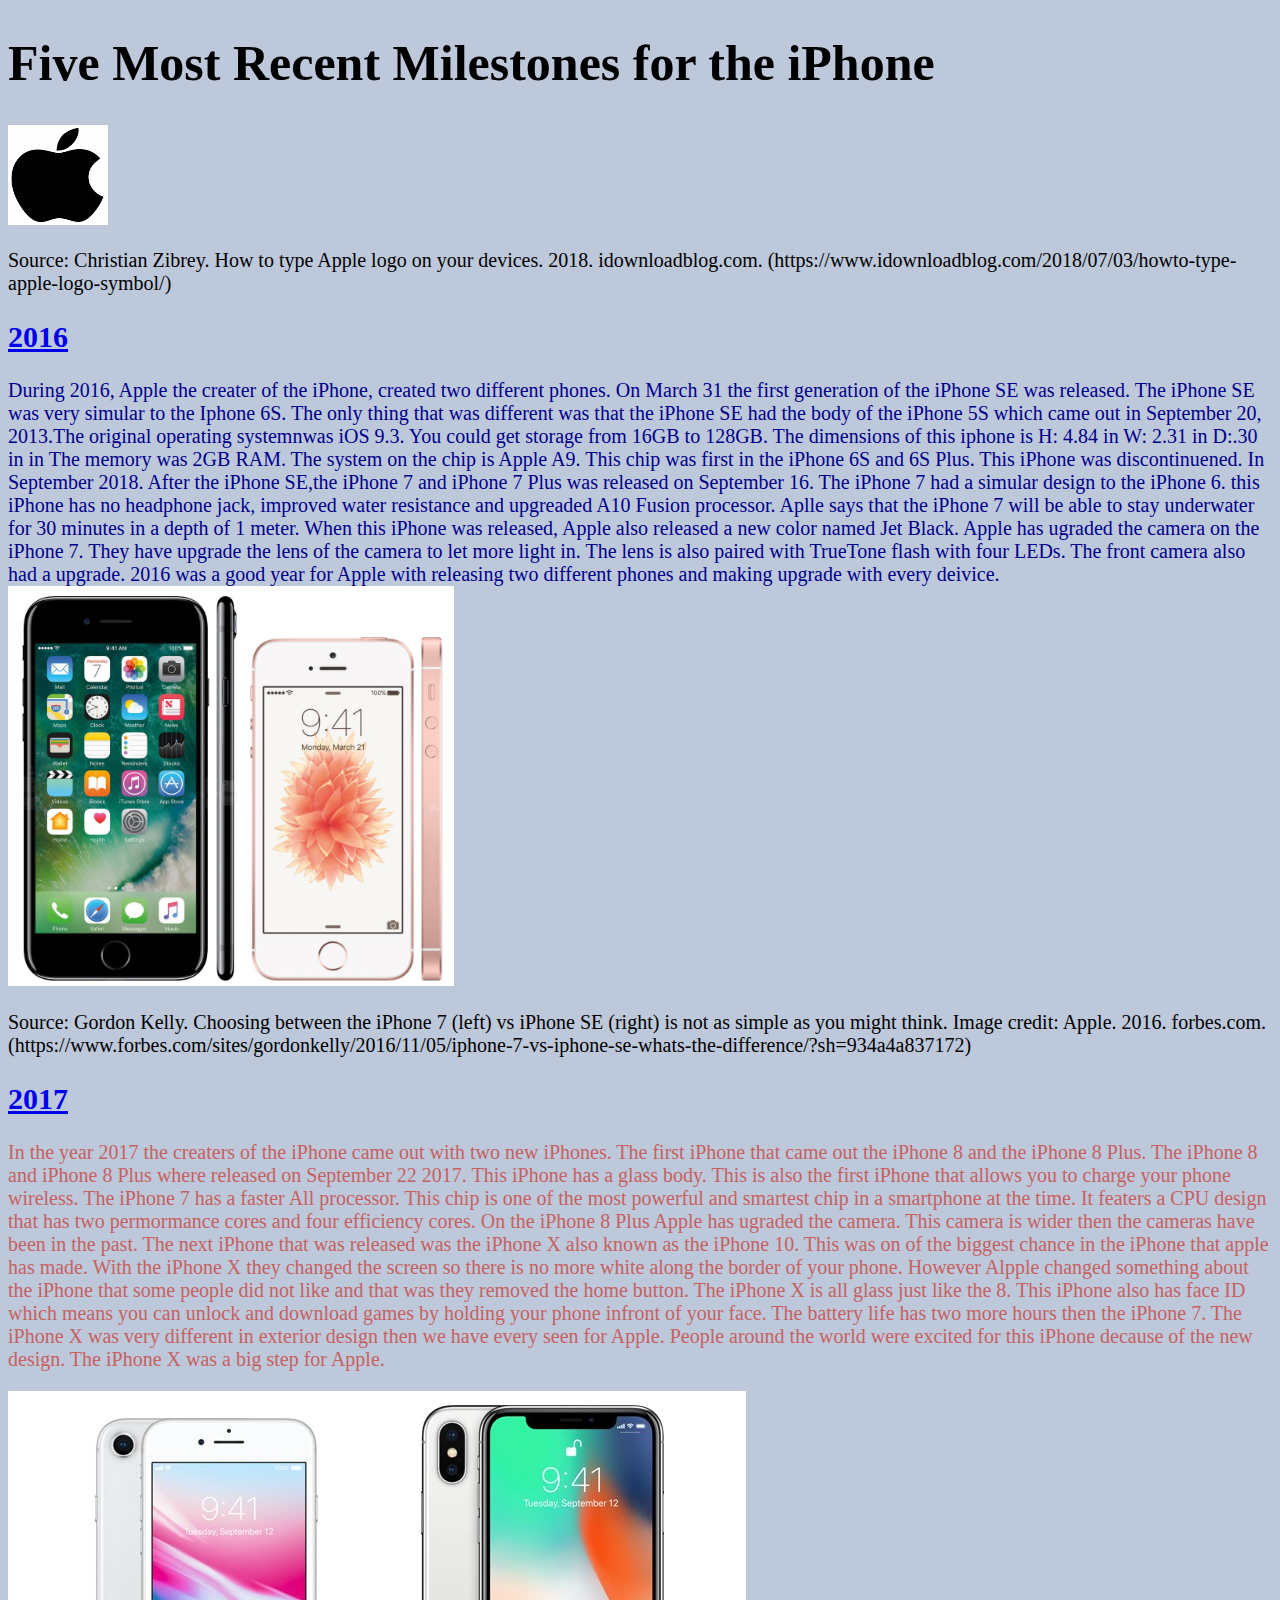
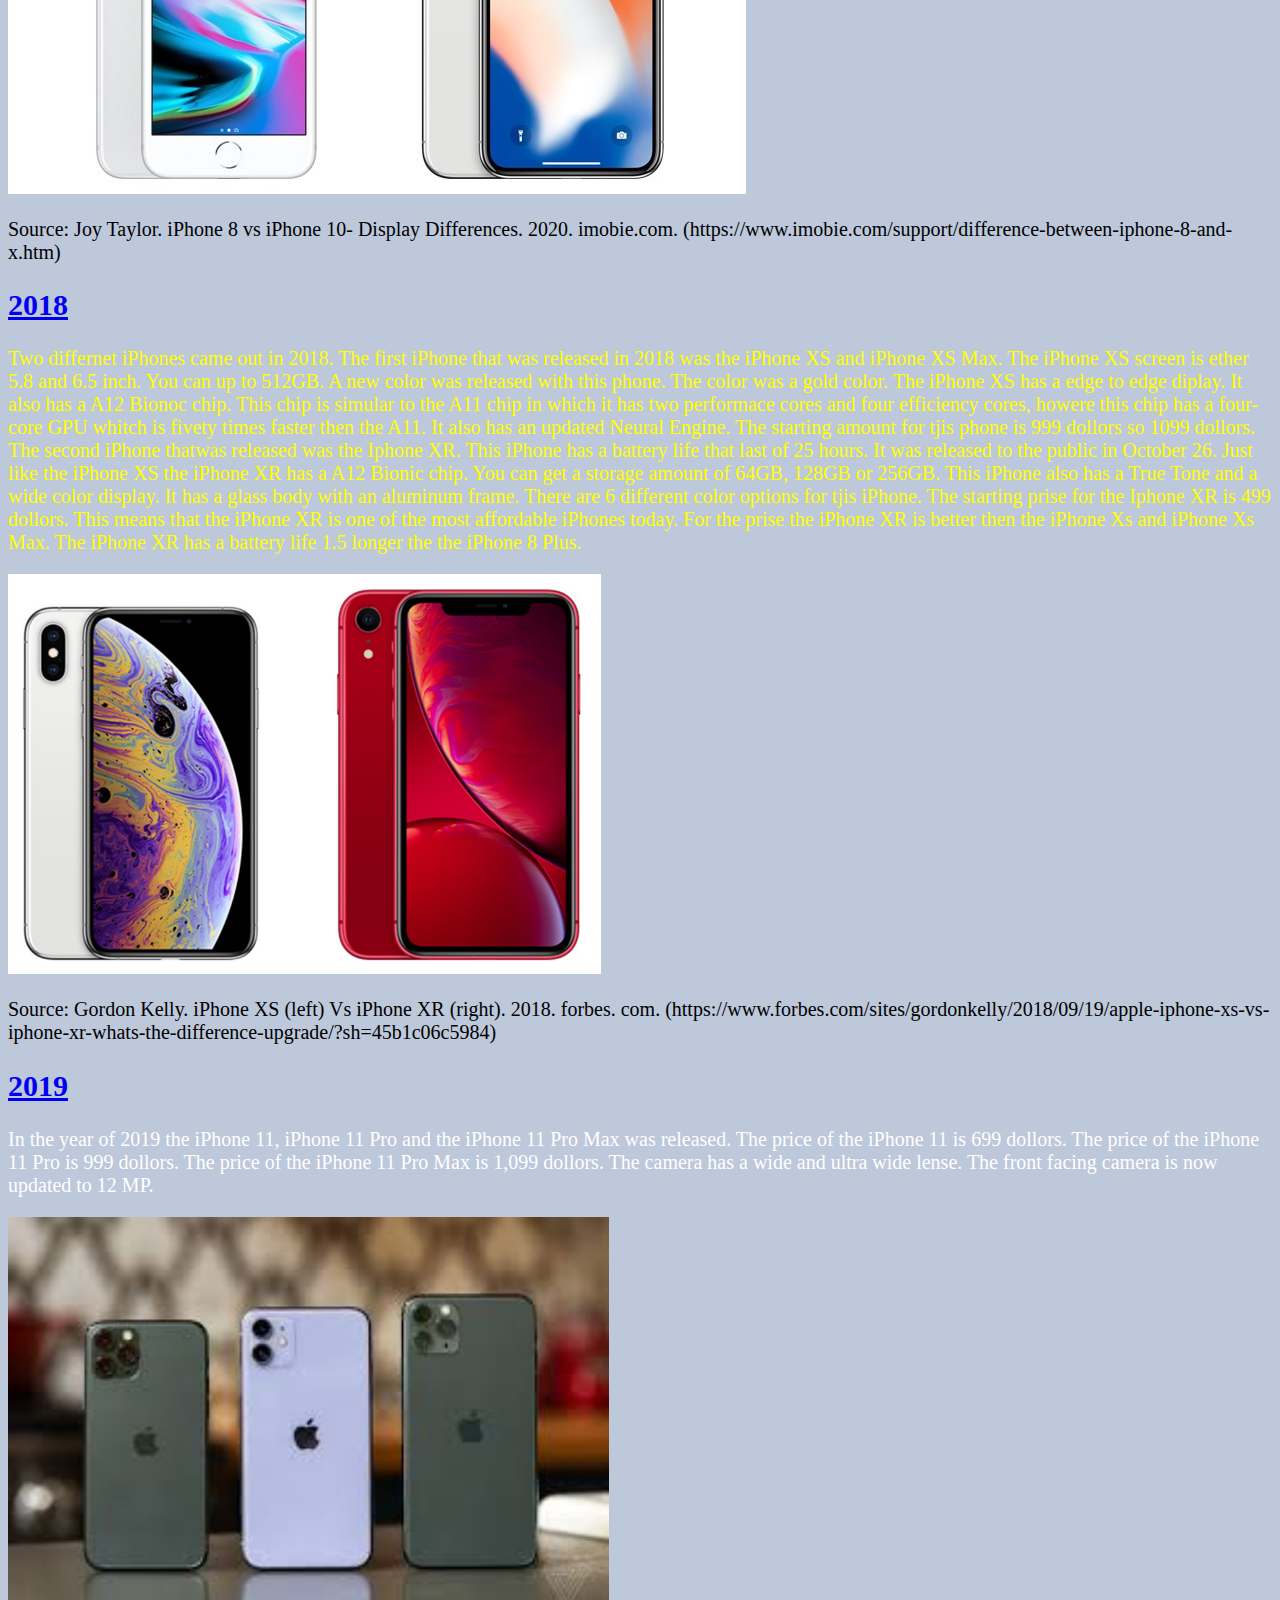
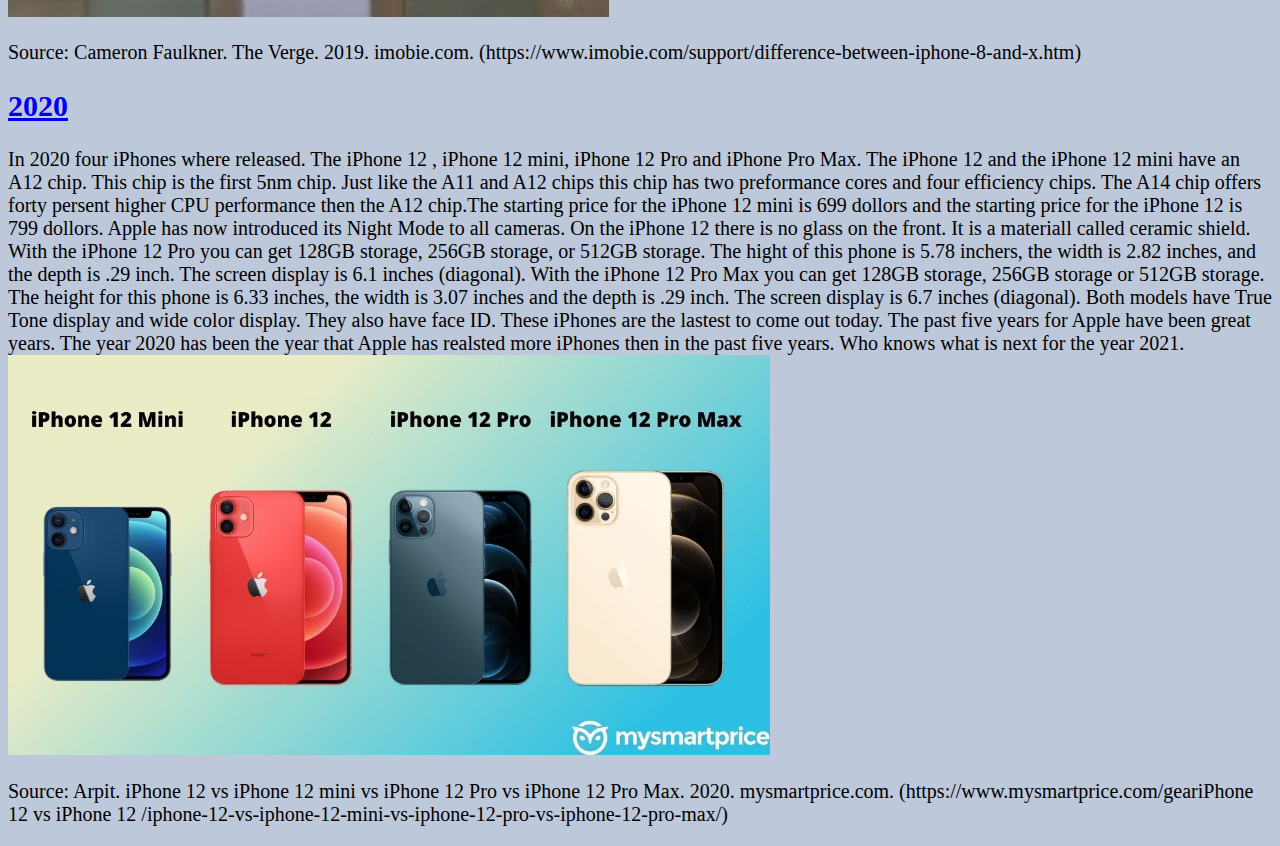
<file: index.html>
<!DOCTYPE html>
<html lang="en">

<head>
    <meta charset="UTF-8">
    <meta name="viewport" content="width=device-width, initial-scale=1.0">
    <title>Document</title>
    <link rel="stylesheet" type="text/css" href="style.css">
    <style> 
        p{
            font-size: 20px;
        }

        h2{
            font-size:30px;
        }

        h1{
            font-size:50px;
        }


    </style>
</head>

<body style="background-color:rgb(189, 200, 219)">
    <h1> Five Most Recent Milestones for the iPhone</h1> <img src="./img/apple-logo.png" width="100px" height="100px"> 
    <p> Source: Christian Zibrey. How to type Apple logo on your devices. 2018. idownloadblog.com. (https://www.idownloadblog.com/2018/07/03/howto-type-apple-logo-symbol/)</p>
   <h2 style="color: darkblue;" style="background:black;"><a href="2016.html"> 2016</a></h2>
    <p style="color:darkblue" style="background:black;"> During 2016, Apple the creater of the iPhone, created two different phones. On March 31 the first generation of
        the iPhone SE was released. The iPhone SE was very simular to the Iphone 6S. The only thing that was different 
        was that the iPhone SE had the body of the iPhone 5S which came out in September 20, 2013.The original operating 
        systemnwas iOS 9.3. You could get storage from 16GB to 128GB. The dimensions of this iphone is H: 4.84 in W: 2.31 
        in D:.30 in in The memory was 2GB RAM. The system on the chip is Apple A9. This chip was first in the iPhone 6S and 
        6S Plus. This iPhone was discontinuened. 
        In September 2018.  After the iPhone SE,the iPhone 7 and iPhone 7 Plus was released on September 16. The iPhone 7
         had a simular design to the iPhone 6. this iPhone has no headphone jack, improved water resistance and upgreaded 
         A10 Fusion processor. Aplle says that the iPhone 7 will be able to stay underwater for 30 minutes in a depth of 1 
         meter. When this iPhone was released, Apple also released a new color named Jet Black. Apple has ugraded the camera
          on the iPhone 7. They have upgrade the lens of the camera to let more light in. The lens is also paired with 
          TrueTone flash with four LEDs. The front camera also had a upgrade. 2016 was a good year for Apple with releasing 
          two different phones and making upgrade with every deivice.
          <img src="./img/images.forbes.com.jpg" height="400">
          <p> Source: Gordon Kelly. Choosing between the iPhone 7 (left) vs iPhone SE (right) is not as simple as you might think. Image credit: Apple. 2016. forbes.com. (https://www.forbes.com/sites/gordonkelly/2016/11/05/iphone-7-vs-iphone-se-whats-the-difference/?sh=934a4a837172)</p>
        <h2 style="color:rgb(199, 97, 97)" style="background:black;"> <a href="2017.html">2017</a></h2>
        <p style="color:rgb(199, 97, 97)" style="background:black;"> In the year 2017 the creaters of the iPhone came out with two new iPhones. The first iPhone that came out
            the iPhone 8 and the iPhone 8 Plus. The iPhone 8 and iPhone 8 Plus where released on September 22 2017. This 
            iPhone has a glass body. This is also the first iPhone that allows you to charge your phone wireless. The iPhone
             7 has a faster All processor. This chip is one of the most powerful and smartest chip in a smartphone at the time.
              It featers a CPU design that has two permormance cores and four efficiency cores. On the iPhone 8 Plus Apple has 
              ugraded the camera. This camera is wider then the cameras have been in the past.
              The next iPhone that was released was the iPhone X also known as the iPhone 10. This was on of the biggest chance
            in the iPhone that apple has made. With the iPhone X they changed the screen so there is no more white along
            the border of your phone. However Alpple changed something about the iPhone that some people did not like
            and that was they removed the home button. The iPhone X is all glass just like the 8. This iPhone also has face ID 
            which means you can unlock and download games by holding your phone infront of your face. The battery life has two 
            more hours then the iPhone 7. The iPhone X was very different in exterior design then we have every seen for Apple.
             People around the world were excited for this iPhone decause of the new design. The iPhone X was a big step for Apple. </p>
             <img src="./img/difference-between-iphone-8-and-x1.png">
             <p> Source: Joy Taylor. iPhone 8 vs iPhone 10- Display Differences. 2020. imobie.com. (https://www.imobie.com/support/difference-between-iphone-8-and-x.htm)</p>
        <h2 style="color: yellow;" style="background:black;"><a href="2018.html">2018</a></h2>
        <p style="color: yellow;" style="background:black;">Two differnet iPhones came out in 2018. The first iPhone that was released in 2018 was the iPhone XS and
            iPhone XS Max. The iPhone XS screen is ether 5.8 and 6.5 inch. You can up to 512GB. A new color was released with 
            this phone. The color was a gold color. The iPhone XS has a edge to edge diplay. It also has a A12 Bionoc chip. 
            This chip is simular to the A11 chip in which it has two performace cores and four efficiency cores, howere this 
            chip has a four-core GPU whitch is fivety times faster then the A11. It also has an updated Neural Engine. 
            The starting amount for tjis phone is 999 dollors so 1099 dollors.
            The second iPhone thatwas released was the Iphone XR. This iPhone has a battery life that last of 25 hours. It
             was released to the public in October 26. Just like the iPhone XS the iPhone XR has a A12 Bionic chip. You can
              get a storage amount of 64GB, 128GB or 256GB. This iPhone also has a True Tone and a wide color display. It has
               a glass body with an aluminum frame. There are 6 different color options for tjis iPhone. The starting prise 
               for the Iphone XR is 499 dollors. This means that the iPhone XR is one of the most affordable iPhones today. 
               For the prise the iPhone XR is better then the iPhone Xs and iPhone Xs Max. The iPhone XR has a battery life 
               1.5 longer the the iPhone 8 Plus.  </p>
               <img src="./img/images.forbes.com.png" height="400">
               <p> Source: Gordon Kelly. iPhone XS (left) Vs iPhone XR (right). 2018. forbes. com. (https://www.forbes.com/sites/gordonkelly/2018/09/19/apple-iphone-xs-vs-iphone-xr-whats-the-difference-upgrade/?sh=45b1c06c5984)</p>
        <h2 style="color:white;" style="background:black;"> <a href="2019.html"> 2019</a></h2>
        <p style="color:white;" style="background:black;"> In the year of 2019 the iPhone 11, iPhone 11 Pro and the iPhone 11 Pro Max was released. The price of the iPhone 11
             is 699 dollors. The price of the iPhone 11 Pro is 999 dollors. The price of the iPhone 11 Pro Max is 1,099 dollors.
              The camera has a wide and ultra wide lense. The front facing camera is now updated to 12 MP. </p>
              <img src="./img/iphone11.jpg" height="400px">
              <p> Source: Cameron Faulkner. The Verge. 2019. imobie.com. (https://www.imobie.com/support/difference-between-iphone-8-and-x.htm)</p>
              <h2 style="color:black;" style="background:black;"><a href="2020.html"> 2020</a></h2>
        <p style="color:black;" style="background:black;">In 2020 four iPhones where released. The iPhone 12 , iPhone 12 mini, iPhone 12 Pro and iPhone Pro Max.
            The iPhone 12 and the iPhone 12 mini have an A12 chip. This chip is the first 5nm chip. Just like the A11 and 
            A12 chips this chip has two preformance cores and four efficiency chips. The A14 chip offers forty persent higher 
            CPU performance then the A12 chip.The starting price for the iPhone 12 mini is 699 dollors and the starting price 
            for the iPhone 12 is 799 dollors. Apple has now introduced its Night Mode to all cameras. On the iPhone 12 there 
            is no glass on the front. It is a materiall called ceramic shield. With the iPhone 12 Pro you can get 128GB storage,
             256GB storage, or 512GB storage. The hight of this phone is 5.78 inchers, the width is 2.82 inches, and the depth is
              .29 inch. The screen display is 6.1 inches (diagonal). With the iPhone 12 Pro Max you can get 128GB storage, 256GB 
              storage or 512GB storage. The height for this phone is 6.33 inches, the width is 3.07 inches and the depth is .29
               inch. The screen display is 6.7 inches (diagonal). Both models have True Tone display and wide color display. They
                also have face ID. These iPhones are the lastest to come out today. The past five years for Apple have been great 
                years. The year 2020 has been the year that Apple has realsted more iPhones then in the past five years. Who knows 
                what is next for the year 2021.
                <img src="./img/mysmartprice.jpg" height="400px">
                <p> Source: Arpit. iPhone 12 vs iPhone 12 mini vs iPhone 12 Pro vs iPhone 12 Pro Max. 2020. mysmartprice.com. (https://www.mysmartprice.com/geariPhone 12 vs iPhone 12 /iphone-12-vs-iphone-12-mini-vs-iphone-12-pro-vs-iphone-12-pro-max/)</p>
        </p>

</body>
</file>
<file: style.css>
p{
     font-size: 20px;
}

h2{
     font-size:30px;
}

h1{
     font-size:50px;
}
</file>
